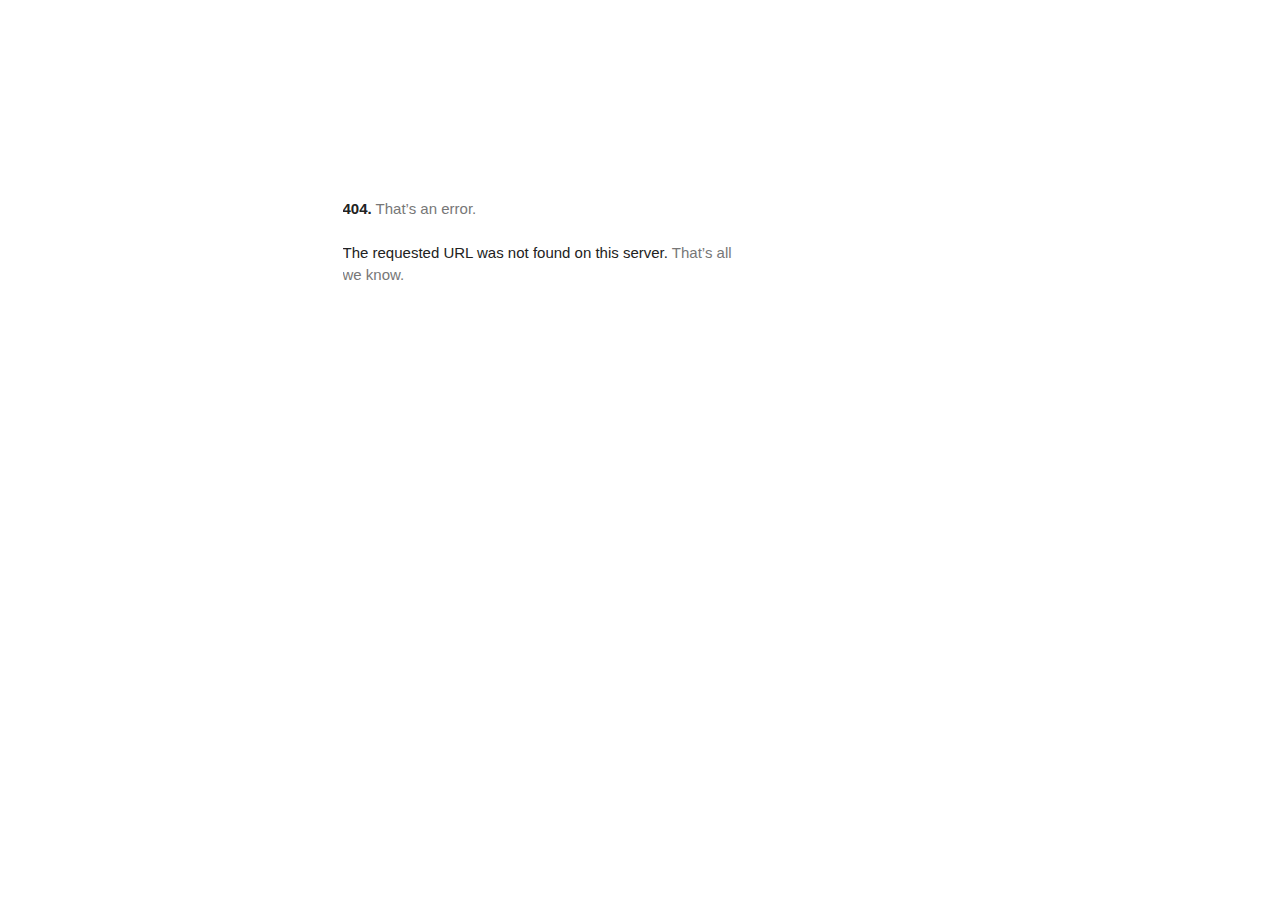
<file: fonts.googleapis.com/index.html>
<html lang=en><meta charset=utf-8><meta name=viewport content="initial-scale=1, minimum-scale=1, width=device-width"><title>Error 404 (Not Found)!!1</title><style>*{margin:0;padding:0}html,code{font:15px/22px arial,sans-serif}html{background:#fff;color:#222;padding:15px}body{color:#222;text-align:unset;margin:7% auto 0;max-width:390px;min-height:180px;padding:30px 0 15px;}* > body{background:url(//www.google.com/images/errors/robot.png) 100% 5px no-repeat;padding-right:205px}p{margin:11px 0 22px;overflow:hidden}pre{white-space:pre-wrap;}ins{color:#777;text-decoration:none}a img{border:0}@media screen and (max-width:772px){body{background:none;margin-top:0;max-width:none;padding-right:0}}#logo{background:url(//www.google.com/images/branding/googlelogo/1x/googlelogo_color_150x54dp.png) no-repeat;margin-left:-5px}@media only screen and (min-resolution:192dpi){#logo{background:url(//www.google.com/images/branding/googlelogo/2x/googlelogo_color_150x54dp.png) no-repeat 0% 0%/100% 100%;-moz-border-image:url(//www.google.com/images/branding/googlelogo/2x/googlelogo_color_150x54dp.png) 0}}@media only screen and (-webkit-min-device-pixel-ratio:2){#logo{background:url(//www.google.com/images/branding/googlelogo/2x/googlelogo_color_150x54dp.png) no-repeat;-webkit-background-size:100% 100%}}#logo{display:inline-block;height:54px;width:150px}</style><main id="af-error-container" role="main"><a href=//www.google.com><span id=logo aria-label=Google role=img></span></a><p><b>404.</b> <ins>That’s an error.</ins><p>The requested URL was not found on this server. <ins>That’s all we know.</ins></main>
</file>
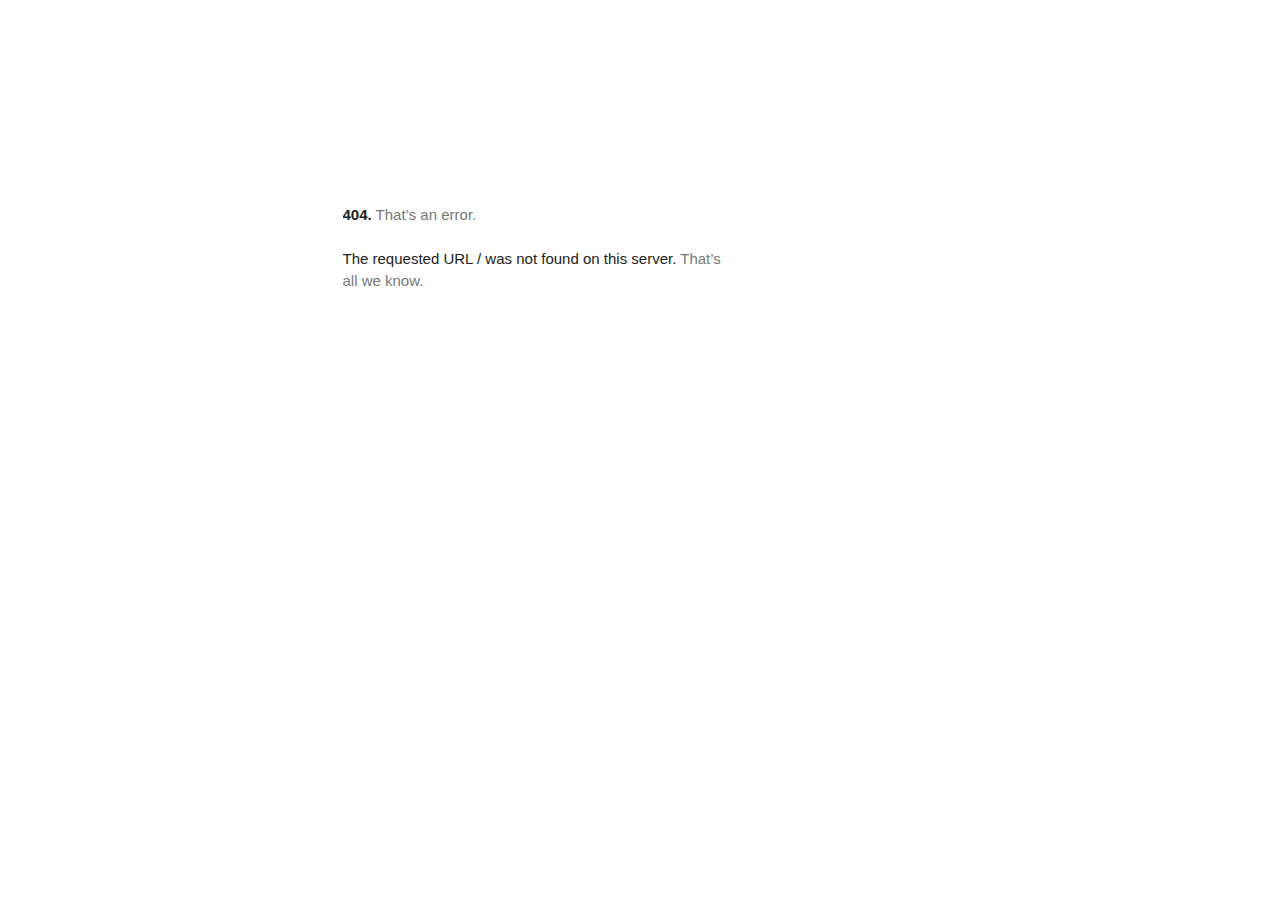
<file: fonts.gstatic.com/index.html>
<!DOCTYPE html>
<html lang=en>
  <meta charset=utf-8>
  <meta name=viewport content="initial-scale=1, minimum-scale=1, width=device-width">
  <title>Error 404 (Not Found)!!1</title>
  <style>
    *{margin:0;padding:0}html,code{font:15px/22px arial,sans-serif}html{background:#fff;color:#222;padding:15px}body{margin:7% auto 0;max-width:390px;min-height:180px;padding:30px 0 15px}* > body{background:url(//www.google.com/images/errors/robot.png) 100% 5px no-repeat;padding-right:205px}p{margin:11px 0 22px;overflow:hidden}ins{color:#777;text-decoration:none}a img{border:0}@media screen and (max-width:772px){body{background:none;margin-top:0;max-width:none;padding-right:0}}#logo{background:url(//www.google.com/images/branding/googlelogo/1x/googlelogo_color_150x54dp.png) no-repeat;margin-left:-5px}@media only screen and (min-resolution:192dpi){#logo{background:url(//www.google.com/images/branding/googlelogo/2x/googlelogo_color_150x54dp.png) no-repeat 0% 0%/100% 100%;-moz-border-image:url(//www.google.com/images/branding/googlelogo/2x/googlelogo_color_150x54dp.png) 0}}@media only screen and (-webkit-min-device-pixel-ratio:2){#logo{background:url(//www.google.com/images/branding/googlelogo/2x/googlelogo_color_150x54dp.png) no-repeat;-webkit-background-size:100% 100%}}#logo{display:inline-block;height:54px;width:150px}
  </style>
  <a href=//www.google.com/><span id=logo aria-label=Google></span></a>
  <p><b>404.</b> <ins>That’s an error.</ins>
  <p>The requested URL <code>/</code> was not found on this server.  <ins>That’s all we know.</ins>
</file>
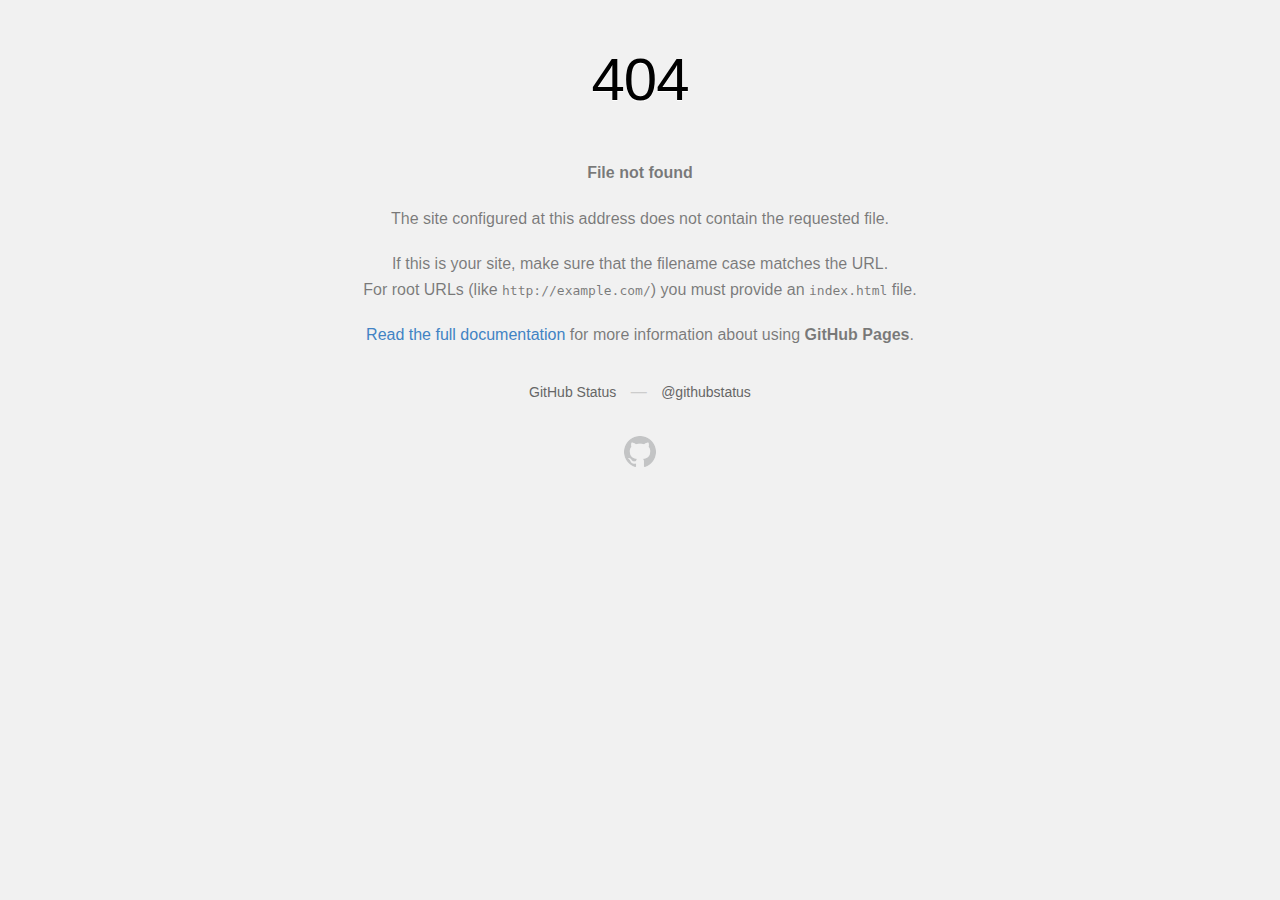
<file: images/coinbase.html>
<!DOCTYPE html>
<html>
<head>
<meta http-equiv="Content-type" content="text/html; charset=utf-8">
<meta http-equiv="Content-Security-Policy" content="default-src 'none'; style-src 'unsafe-inline'; img-src data:; connect-src 'self'">
<title>Page not found &middot; GitHub Pages</title>
<style type="text/css" media="screen">
      body {
        background-color: #f1f1f1;
        margin: 0;
        font-family: "Helvetica Neue", Helvetica, Arial, sans-serif;
      }

      .container { margin: 50px auto 40px auto; width: 600px; text-align: center; }

      a { color: #4183c4; text-decoration: none; }
      a:hover { text-decoration: underline; }

      h1 { width: 800px; position:relative; left: -100px; letter-spacing: -1px; line-height: 60px; font-size: 60px; font-weight: 100; margin: 0px 0 50px 0; text-shadow: 0 1px 0 #fff; }
      p { color: rgba(0, 0, 0, 0.5); margin: 20px 0; line-height: 1.6; }

      ul { list-style: none; margin: 25px 0; padding: 0; }
      li { display: table-cell; font-weight: bold; width: 1%; }

      .logo { display: inline-block; margin-top: 35px; }
      .logo-img-2x { display: none; }
      @media
      only screen and (-webkit-min-device-pixel-ratio: 2),
      only screen and (   min--moz-device-pixel-ratio: 2),
      only screen and (     -o-min-device-pixel-ratio: 2/1),
      only screen and (        min-device-pixel-ratio: 2),
      only screen and (                min-resolution: 192dpi),
      only screen and (                min-resolution: 2dppx) {
        .logo-img-1x { display: none; }
        .logo-img-2x { display: inline-block; }
      }

      #suggestions {
        margin-top: 35px;
        color: #ccc;
      }
      #suggestions a {
        color: #666666;
        font-weight: 200;
        font-size: 14px;
        margin: 0 10px;
      }

    </style>
</head>
<body>
<div class="container">
<h1>404</h1>
<p><strong>File not found</strong></p>
<p>
The site configured at this address does not
contain the requested file.
</p>
<p>
If this is your site, make sure that the filename case matches the URL.<br>
For root URLs (like <code>http://example.com/</code>) you must provide an
<code>index.html</code> file.
</p>
<p>
<a href="https://help.github.com/pages/">Read the full documentation</a>
for more information about using <strong>GitHub Pages</strong>.
</p>
<div id="suggestions">
<a href="https://githubstatus.com">GitHub Status</a> &mdash;
<a href="https://twitter.com/githubstatus">@githubstatus</a>
</div>
<a href="/" class="logo logo-img-1x">
<img width="32" height="32" title="" alt="" src="[data-uri]">
</a>
<a href="/" class="logo logo-img-2x">
<img width="32" height="32" title="" alt="" src="[data-uri]">
</a>
</div>
</body>
</html>
</file>
